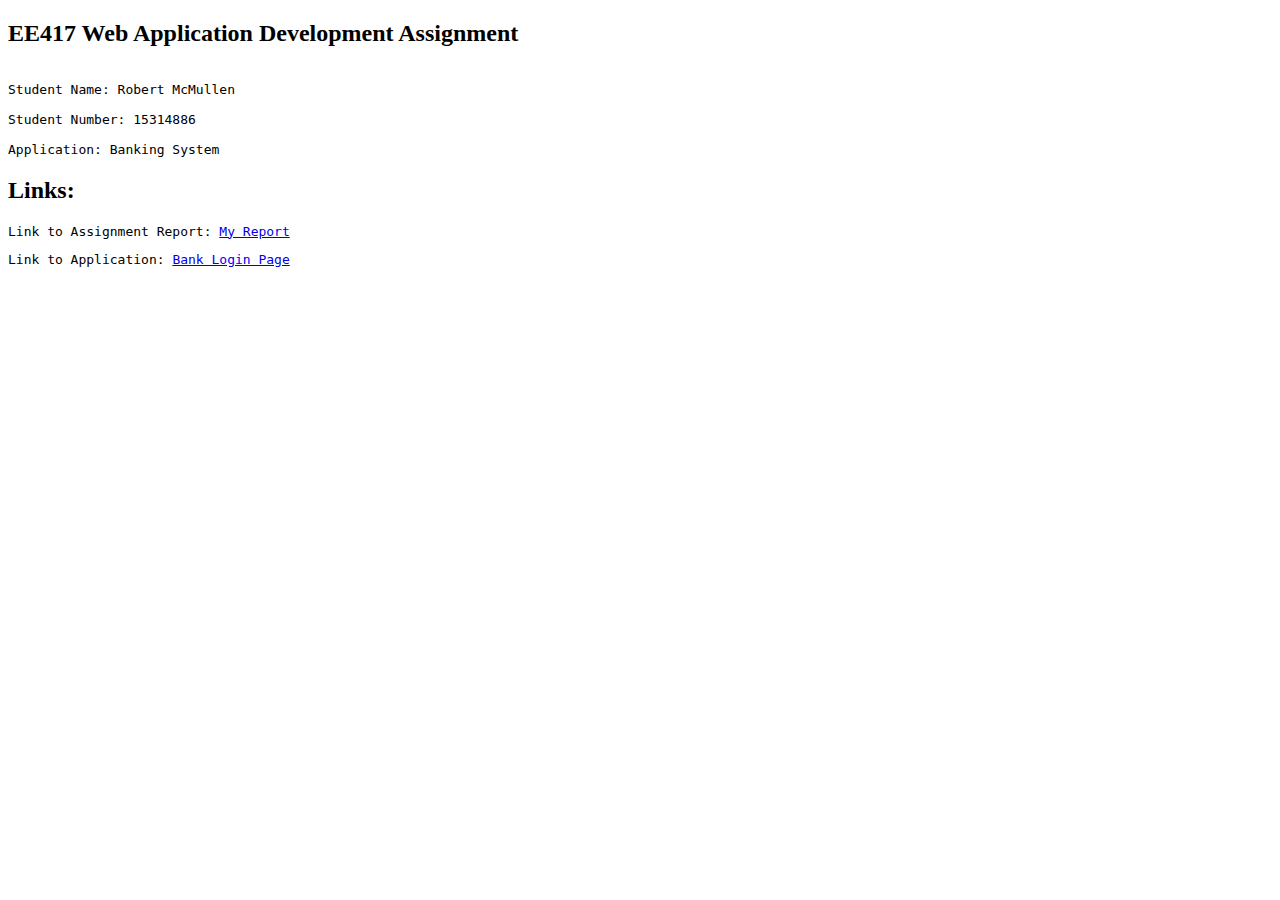
<file: BODBank/WebContent/index.html>
<!DOCTYPE html>
<html>
<head>
<h2> 
EE417 Web Application Development Assignment<br>
</h2>
</head>

<body>
<pre>	
Student Name: Robert McMullen<br>
Student Number: 15314886<br>
Application: Banking System
</pre>

<h2>Links:</h2>	
<pre>Link to Assignment Report: <A HREF="/BODBank/Report.html">My Report</A></pre>	
<pre>Link to Application: <A HREF="/BODBank/JSPs/login.jsp">Bank Login Page</A></pre>
</body>
</html>
</file>
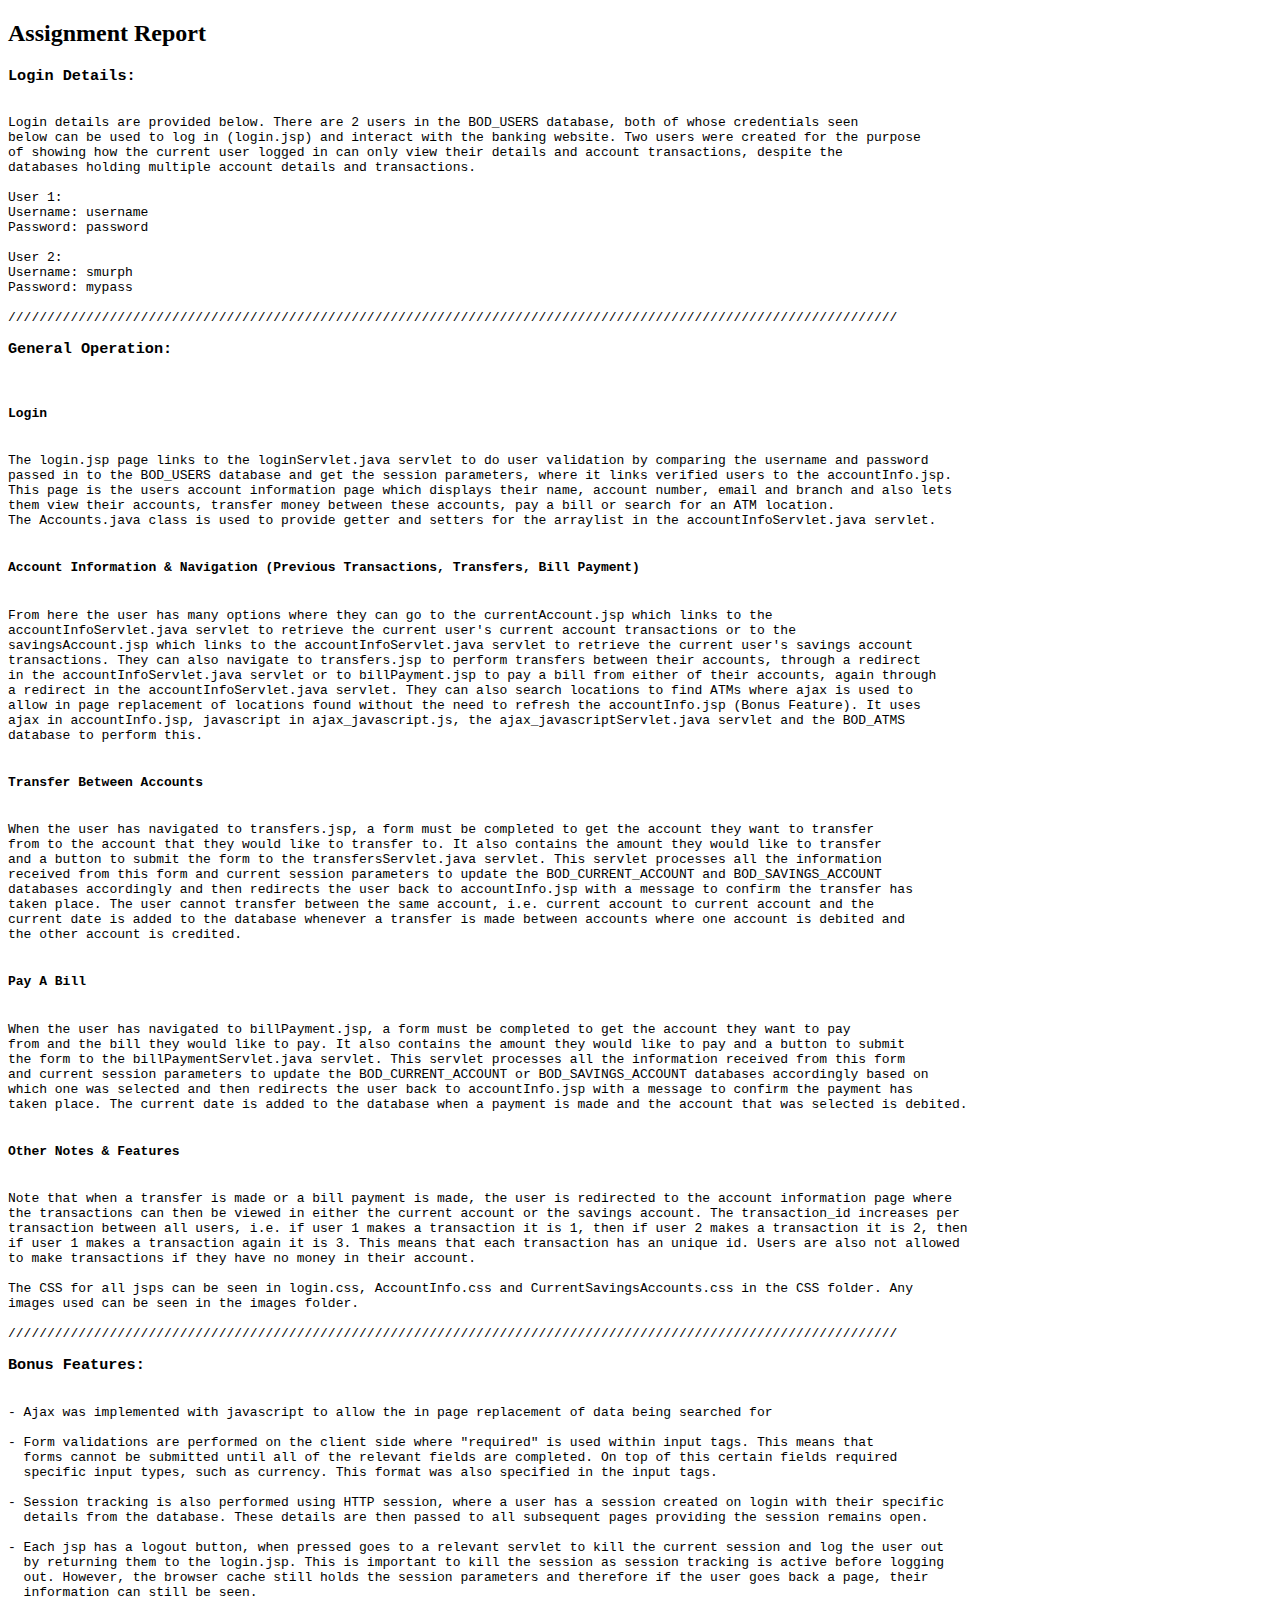
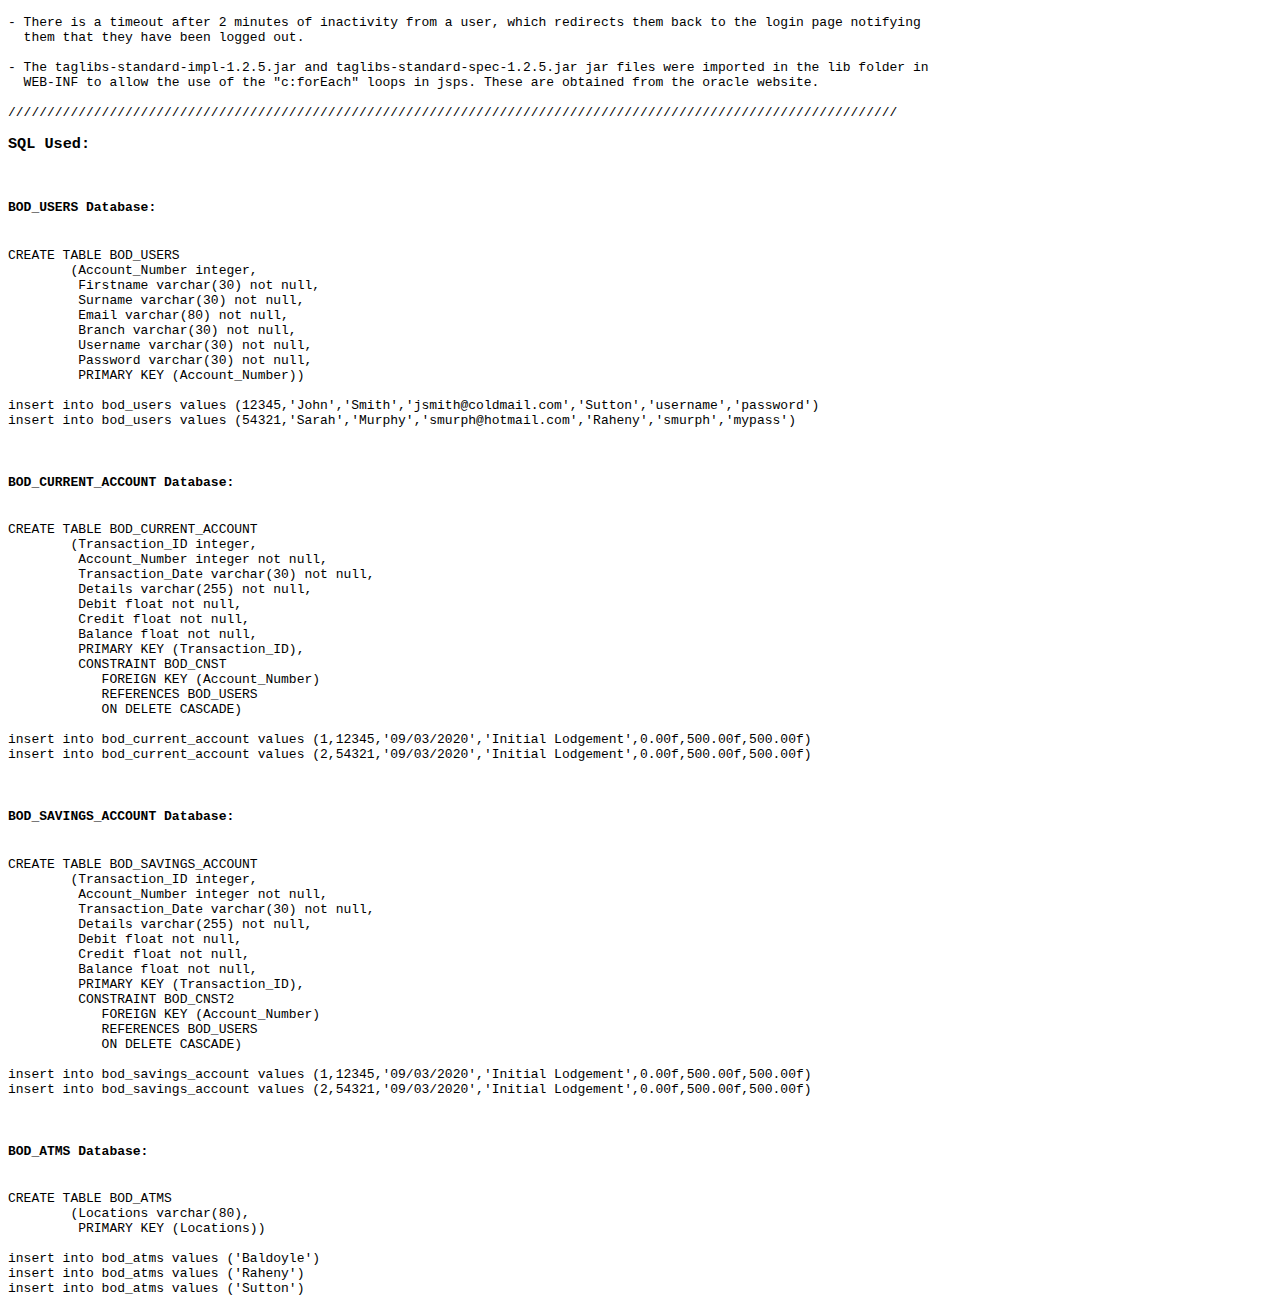
<file: BODBank/WebContent/Report.html>
<!DOCTYPE html>
<html>
<head>
<h2>Assignment Report</h2>
</head>

<body>
<pre>
<h3>Login Details:</h3>
Login details are provided below. There are 2 users in the BOD_USERS database, both of whose credentials seen 
below can be used to log in (login.jsp) and interact with the banking website. Two users were created for the purpose
of showing how the current user logged in can only view their details and account transactions, despite the
databases holding multiple account details and transactions.

User 1:
Username: username
Password: password
		
User 2:
Username: smurph
Password: mypass

//////////////////////////////////////////////////////////////////////////////////////////////////////////////////
<h3>General Operation:</h3>
<h4>Login</h4>
The login.jsp page links to the loginServlet.java servlet to do user validation by comparing the username and password
passed in to the BOD_USERS database and get the session parameters, where it links verified users to the accountInfo.jsp.
This page is the users account information page which displays their name, account number, email and branch and also lets
them view their accounts, transfer money between these accounts, pay a bill or search for an ATM location.
The Accounts.java class is used to provide getter and setters for the arraylist in the accountInfoServlet.java servlet.

<h4>Account Information & Navigation (Previous Transactions, Transfers, Bill Payment)</h4>
From here the user has many options where they can go to the currentAccount.jsp which links to the 
accountInfoServlet.java servlet to retrieve the current user's current account transactions or to the 
savingsAccount.jsp which links to the accountInfoServlet.java servlet to retrieve the current user's savings account 
transactions. They can also navigate to transfers.jsp to perform transfers between their accounts, through a redirect 
in the accountInfoServlet.java servlet or to billPayment.jsp to pay a bill from either of their accounts, again through 
a redirect in the accountInfoServlet.java servlet. They can also search locations to find ATMs where ajax is used to 
allow in page replacement of locations found without the need to refresh the accountInfo.jsp (Bonus Feature). It uses 
ajax in accountInfo.jsp, javascript in ajax_javascript.js, the ajax_javascriptServlet.java servlet and the BOD_ATMS 
database to perform this.

<h4>Transfer Between Accounts</h4>
When the user has navigated to transfers.jsp, a form must be completed to get the account they want to transfer
from to the account that they would like to transfer to. It also contains the amount they would like to transfer
and a button to submit the form to the transfersServlet.java servlet. This servlet processes all the information
received from this form and current session parameters to update the BOD_CURRENT_ACCOUNT and BOD_SAVINGS_ACCOUNT
databases accordingly and then redirects the user back to accountInfo.jsp with a message to confirm the transfer has
taken place. The user cannot transfer between the same account, i.e. current account to current account and the 
current date is added to the database whenever a transfer is made between accounts where one account is debited and
the other account is credited. 

<h4>Pay A Bill</h4>
When the user has navigated to billPayment.jsp, a form must be completed to get the account they want to pay
from and the bill they would like to pay. It also contains the amount they would like to pay and a button to submit 
the form to the billPaymentServlet.java servlet. This servlet processes all the information received from this form 
and current session parameters to update the BOD_CURRENT_ACCOUNT or BOD_SAVINGS_ACCOUNT databases accordingly based on 
which one was selected and then redirects the user back to accountInfo.jsp with a message to confirm the payment has
taken place. The current date is added to the database when a payment is made and the account that was selected is debited.

<h4>Other Notes & Features</h4>
Note that when a transfer is made or a bill payment is made, the user is redirected to the account information page where 
the transactions can then be viewed in either the current account or the savings account. The transaction_id increases per
transaction between all users, i.e. if user 1 makes a transaction it is 1, then if user 2 makes a transaction it is 2, then 
if user 1 makes a transaction again it is 3. This means that each transaction has an unique id. Users are also not allowed
to make transactions if they have no money in their account.

The CSS for all jsps can be seen in login.css, AccountInfo.css and CurrentSavingsAccounts.css in the CSS folder. Any 
images used can be seen in the images folder. 

//////////////////////////////////////////////////////////////////////////////////////////////////////////////////
<h3>Bonus Features:</h3>
- Ajax was implemented with javascript to allow the in page replacement of data being searched for

- Form validations are performed on the client side where "required" is used within input tags. This means that
  forms cannot be submitted until all of the relevant fields are completed. On top of this certain fields required
  specific input types, such as currency. This format was also specified in the input tags.
  
- Session tracking is also performed using HTTP session, where a user has a session created on login with their specific 
  details from the database. These details are then passed to all subsequent pages providing the session remains open.
  
- Each jsp has a logout button, when pressed goes to a relevant servlet to kill the current session and log the user out
  by returning them to the login.jsp. This is important to kill the session as session tracking is active before logging
  out. However, the browser cache still holds the session parameters and therefore if the user goes back a page, their
  information can still be seen.
  
- There is a timeout after 2 minutes of inactivity from a user, which redirects them back to the login page notifying 
  them that they have been logged out.

- The taglibs-standard-impl-1.2.5.jar and taglibs-standard-spec-1.2.5.jar jar files were imported in the lib folder in 
  WEB-INF to allow the use of the "c:forEach" loops in jsps. These are obtained from the oracle website.

//////////////////////////////////////////////////////////////////////////////////////////////////////////////////
<h3>SQL Used:</h3>
<h4>BOD_USERS Database:</h4>
CREATE TABLE BOD_USERS
        (Account_Number integer,
         Firstname varchar(30) not null,
         Surname varchar(30) not null,
         Email varchar(80) not null,
         Branch varchar(30) not null,
         Username varchar(30) not null,
         Password varchar(30) not null,
         PRIMARY KEY (Account_Number))
         
insert into bod_users values (12345,'John','Smith','jsmith@coldmail.com','Sutton','username','password')
insert into bod_users values (54321,'Sarah','Murphy','smurph@hotmail.com','Raheny','smurph','mypass')


<h4>BOD_CURRENT_ACCOUNT Database:</h4>
CREATE TABLE BOD_CURRENT_ACCOUNT
        (Transaction_ID integer,
         Account_Number integer not null,
         Transaction_Date varchar(30) not null,
         Details varchar(255) not null,
         Debit float not null,
         Credit float not null,
         Balance float not null,
         PRIMARY KEY (Transaction_ID),
         CONSTRAINT BOD_CNST
            FOREIGN KEY (Account_Number) 
            REFERENCES BOD_USERS
            ON DELETE CASCADE)
            
insert into bod_current_account values (1,12345,'09/03/2020','Initial Lodgement',0.00f,500.00f,500.00f)
insert into bod_current_account values (2,54321,'09/03/2020','Initial Lodgement',0.00f,500.00f,500.00f)


<h4>BOD_SAVINGS_ACCOUNT Database:</h4>
CREATE TABLE BOD_SAVINGS_ACCOUNT
        (Transaction_ID integer,
         Account_Number integer not null,
         Transaction_Date varchar(30) not null,
         Details varchar(255) not null,
         Debit float not null,
         Credit float not null,
         Balance float not null,
         PRIMARY KEY (Transaction_ID),
         CONSTRAINT BOD_CNST2
            FOREIGN KEY (Account_Number) 
            REFERENCES BOD_USERS
            ON DELETE CASCADE)
            
insert into bod_savings_account values (1,12345,'09/03/2020','Initial Lodgement',0.00f,500.00f,500.00f)
insert into bod_savings_account values (2,54321,'09/03/2020','Initial Lodgement',0.00f,500.00f,500.00f)


<h4>BOD_ATMS Database:</h4>
CREATE TABLE BOD_ATMS
        (Locations varchar(80),
         PRIMARY KEY (Locations))
         
insert into bod_atms values ('Baldoyle')
insert into bod_atms values ('Raheny')
insert into bod_atms values ('Sutton')
</pre>
</body>
</html>
</file>
